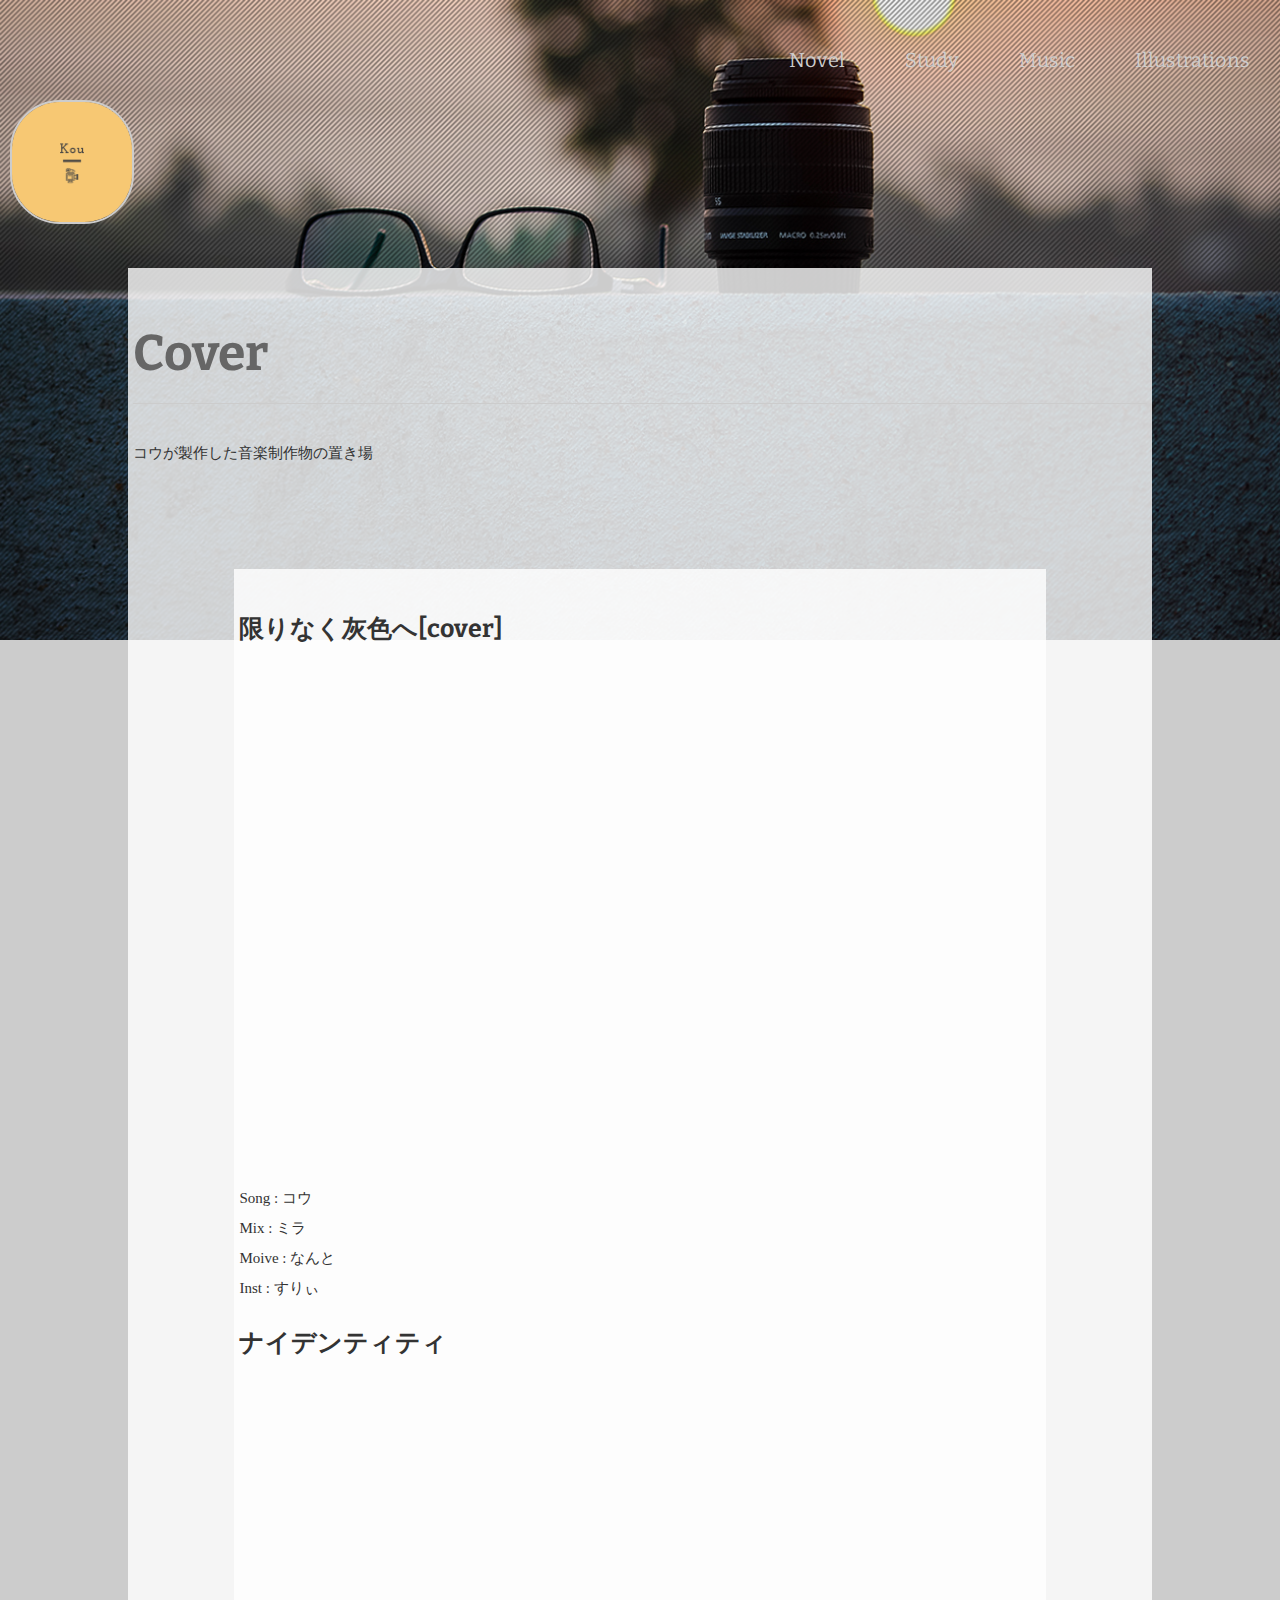
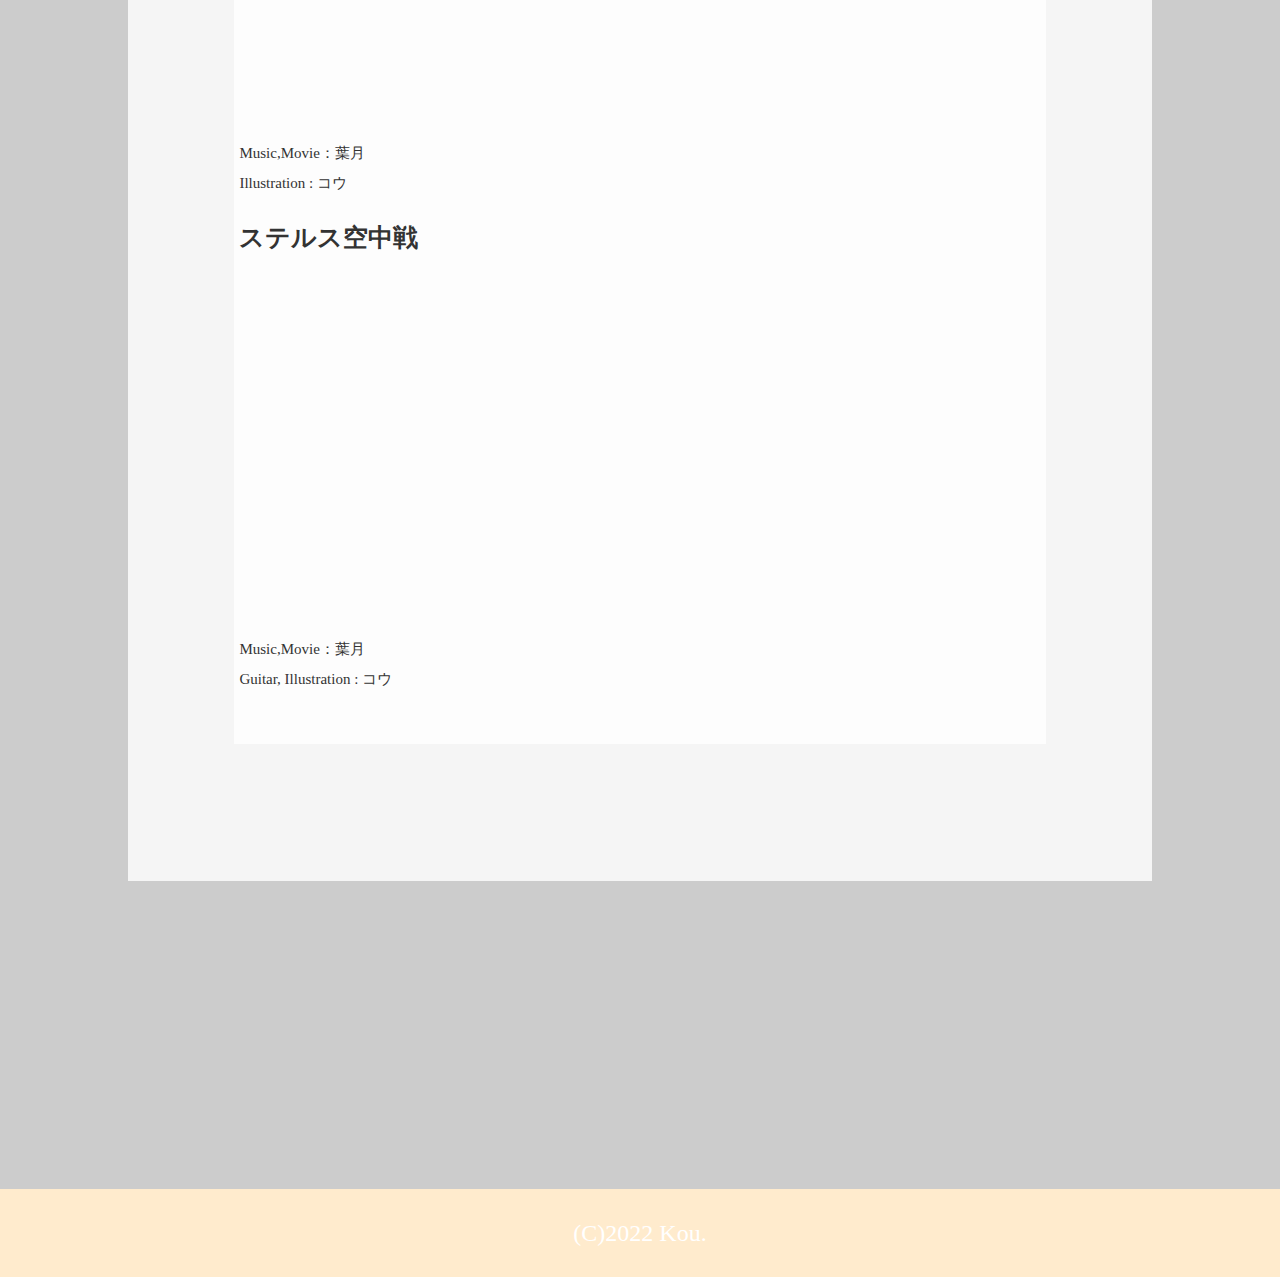
<file: Music.html>
<!DOCTYPE>
<html>
<head>
<meta charset="UTF-8">
<title>Kou's Portfolio</title>
<link href="https://fonts.googleapis.com/css2?family=Bitter&display=swap" rel="stylesheet">
<link href="style.css" rel="stylesheet">
</head>
<body id="music">
  
  <!-- header始まり-->
  <header>
    <div class="logo">
      <a href="index.html"><img src="image/logo.png" alt="portfolio">
      </a>
    </div>
    <nav>
      <ul class="global-nav">
        <li><a href="illustration.html">Illustrations</a></li>
        <li><a href="Music.html">Music</a></li>
		  <!--PVはMusicに内包しました-->
		<li><a href="Study.html">Study</a></li>
		<li><a href="Novel.html">Novel</a></li>
		<!--Contactは必要なさそう-->
     <!--<li><a href="contact.html">Contact</a></li>-->
      </ul>
    </nav>
  </header>
  <!-- header終わり -->
	
	
  
  <!-- wrap始まり -->
  <div id ="wrap">
    <div class="content">
      <h1>Cover</h1>
      <p>コウが製作した音楽制作物の置き場</p>
		<div id ="wrap" class="clearfox">
		<h2 id="s">限りなく灰色へ[cover]</h2>
			<section class="movie">
			<iframe width="840" height="473" src="https://www.youtube.com/embed/qShJ2RREsco" title="YouTube video player" frameborder="0" allow="accelerometer; autoplay; clipboard-write; encrypted-media; gyroscope; picture-in-picture" allowfullscreen></iframe>
			</section>
			<p>Song : コウ<br>Mix : ミラ<br>Moive : なんと<br>Inst : すりぃ</p>
			<h2 id="s">ナイデンティティ</h2>
			<section class="movie">
			<iframe width="560" height="315" src="https://www.youtube.com/embed/xtc5sJM8dfI?si=kiXjajDIkfRDDIIH" title="YouTube video player" frameborder="0" allow="accelerometer; autoplay; clipboard-write; encrypted-media; gyroscope; picture-in-picture; web-share" allowfullscreen></iframe>
			</section>
			<p>Music,Movie：葉月<br>Illustration : コウ</p>
			<h2 id="s">ステルス空中戦</h2>
			<section class="movie">
			<iframe width="560" height="315" src="https://www.youtube.com/embed/9IqMRSr0t1A?si=8XhWjv-eCMgBgl6d" title="YouTube video player" frameborder="0" allow="accelerometer; autoplay; clipboard-write; encrypted-media; gyroscope; picture-in-picture; web-share" allowfullscreen></iframe>
			</section>
			<p>Music,Movie：葉月<br>Guitar, Illustration : コウ</p>
	</div>
	</div>
  </div>

	
  
　<!--  footer始まり-->
  <footer>
    <small>(C)2022 Kou.</small>
  </footer>
  <!--  footer終わり-->
</body>
</html>
</file>
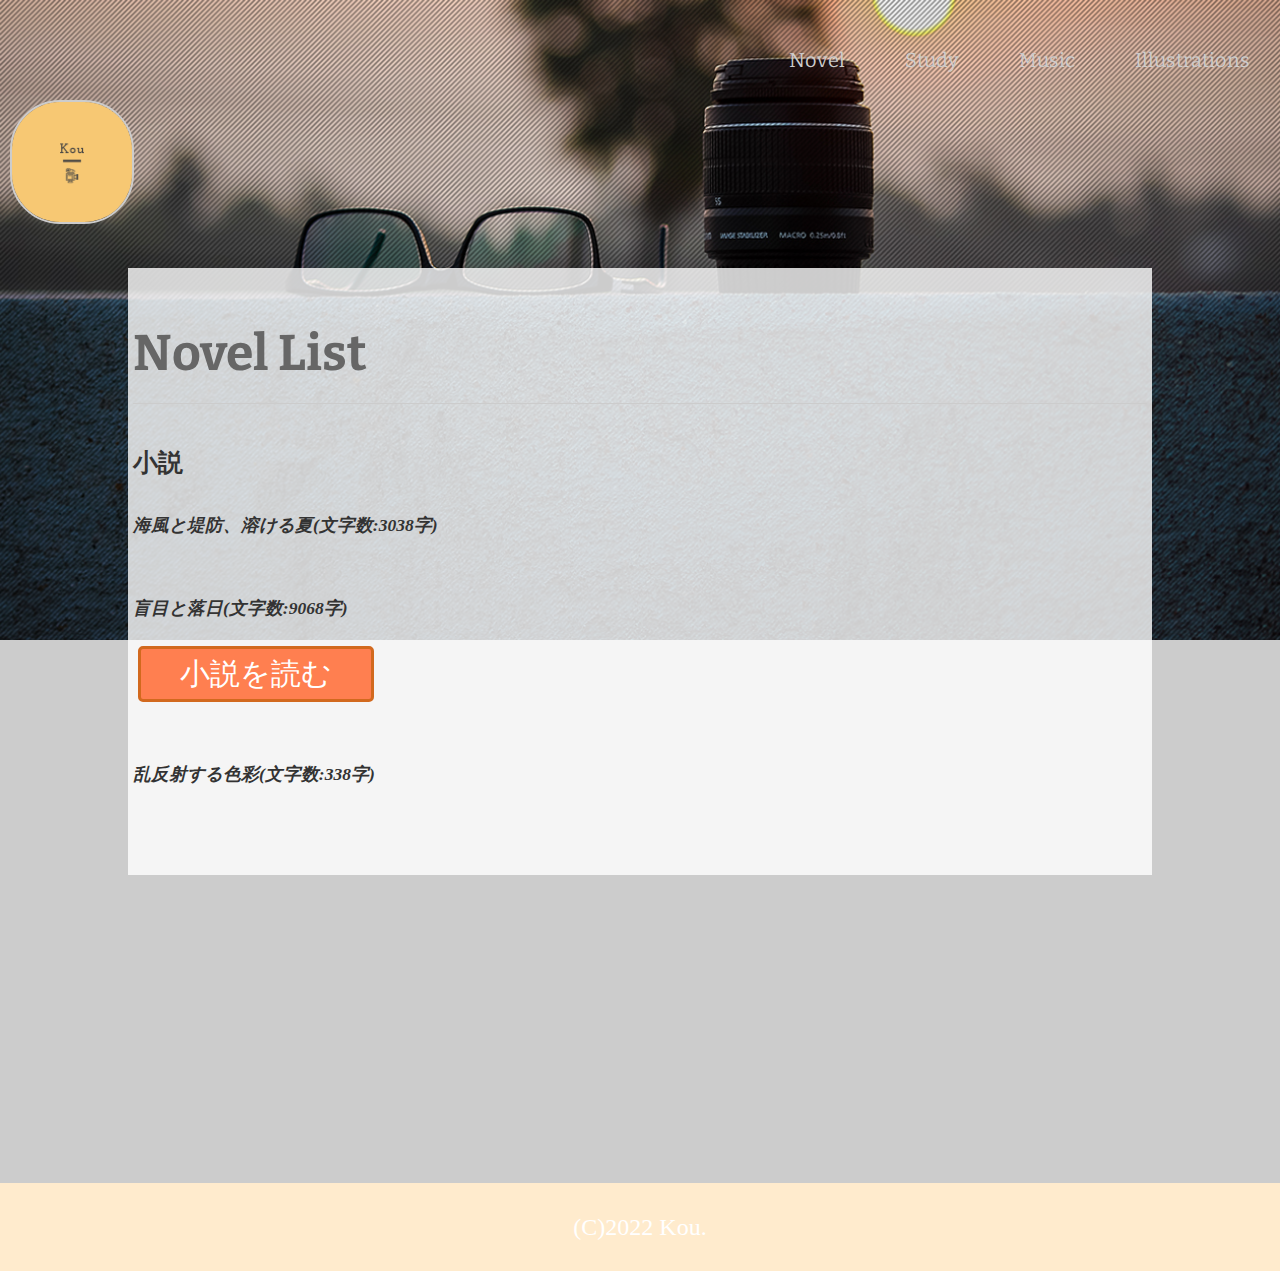
<file: novel.html>
<!DOCTYPE>
<html>
<head>
<meta charset="UTF-8">
<title>Kou's Portfolio</title>
<link href="https://fonts.googleapis.com/css2?family=Bitter&display=swap" rel="stylesheet">
<link href="style.css" rel="stylesheet">
</head>
<body id="novel">
  
  <!-- header始まり-->
  <header>
    <div class="logo">
      <a href="index.html"><img src="image/logo.png" alt="portfolio">
      </a>
    </div>
    <nav>
      <ul class="global-nav">
        <li><a href="illustration.html">Illustrations</a></li>
        <li><a href="Music.html">Music</a></li>
		  <!--PVはMusicに内包しました-->
		<li><a href="Study.html">Study</a></li>
		<li><a href="Novel.html">Novel</a></li>
		<!--Contactは必要なさそう
        <li><a href="contact.html">Contact</a></li>-->
      </ul>
    </nav>
  </header>
  <!-- header終わり -->
  
	
	
	
  <!-- wrap始まり -->
  <div id ="wrap">
    <div class="content">
      <h1>Novel List</h1>
	    <h2>小説</h2>	
		<h3 class="outsite">
			<a href="https://note.com/calm_kou/n/naee63d888888" target=”_blank”><i>海風と堤防、溶ける夏(文字数:3038字)</i></a>
		</h3>
			<br>
		<h3 class="outsite">
			<a href="https://note.com/calm_kou/n/n8dc9b2f4219e" target=”_blank”><i>盲目と落日(文字数:9068字)</i></a>
		</h3>
      			<p class="btn"><a href="https://note.com/calm_kou">小説を読む</a></p>
	    		<br>
	    	<h3 class="outsite">
			<a href="https://note.com/calm_kou/n/n63fe7248f680" target=”_blank”><i>乱反射する色彩(文字数:338字)</i></a>
		</h3>
			<br>
    </div>
  </div>
　<!--  wrap終わり-->
	
	
  
　<!--  footer始まり-->
  <footer>
    <small>(C)2022 Kou.</small>
  </footer>
  <!--  footer終わり-->
</body>
</html>
</file>
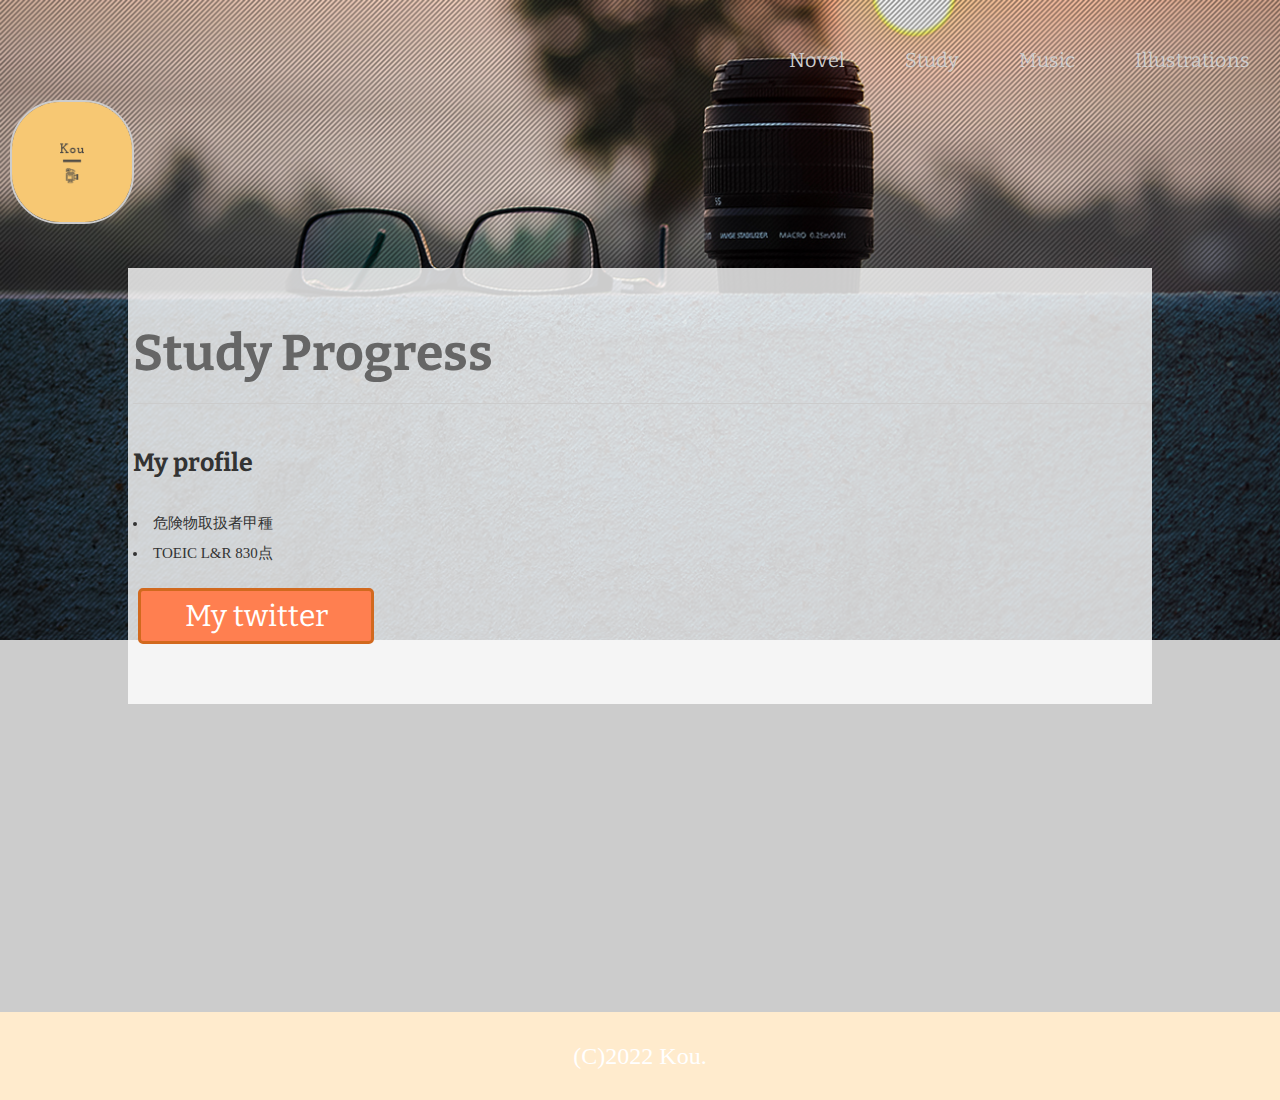
<file: study.html>
<!DOCTYPE>
<html>
<head>
<meta charset="UTF-8">
<title>Kou's Portfolio</title>
<link href="https://fonts.googleapis.com/css2?family=Bitter&display=swap" rel="stylesheet">
<link href="style.css" rel="stylesheet">
</head>
<body id="study">
  
  <!-- header始まり-->
  <header>
    <div class="logo">
      <a href="index.html"><img src="image/logo.png" alt="portfolio">
      </a>
    </div>
    <nav>
      <ul class="global-nav">
        <li><a href="illustration.html">Illustrations</a></li>
        <li><a href="Music.html">Music</a></li>
		  <!--PVはMusicに内包しました-->
		<li><a href="Study.html">Study</a></li>
		<li><a href="Novel.html">Novel</a></li>
		<!--Contactは必要なさそう
        <li><a href="contact.html">Contact</a></li>-->
      </ul>
    </nav>
  </header>
  <!-- header終わり -->
	
	
	
  
  <!-- wrap始まり -->
  <div id ="wrap">
    <div class="content">
      <h1>Study Progress</h1>
	<h2>My profile</h2>
      	<li>危険物取扱者甲種</li>
	<li>TOEIC L&amp;R 830点</li>
      <p class="btn"><a href="https://mobile.twitter.com/Kou714_823" target=”_blank”>My twitter</a></p>
    </div>
  </div>
　<!--  wrap終わり-->
  
	
	
	
　<!--  footer始まり-->
  <footer>
    <small>(C)2022 Kou.</small>
  </footer>
  <!--  footer終わり-->
</body>
</html>
</file>
<file: style.css>
@charset "utf-8";

/*全体にかかる仕様*/
.loading{
	position: fixed;
	top: 0;
	left: 0;
	width: 100%;
	height: 100%;
	background-color: #D7C8CA;
	display: flex;
	align-items: center;
	justify-content: center;
	font-size: 30px;
	
	opacity: 0;
	visibility: hidden;
	transition: 0.7s;
}
.loading.active{
  opacity: 1;
	visibility: visible;
}
@keyframes flashing {
	50% {
		opacity: .5;
	}
}
.ml5 {
  position: relative;
  font-weight: 300;
  font-size: 4.5em;
  color: #402d2d;
}

.ml5 .text-wrapper {
  position: relative;
  display: inline-block;
  padding-top: 0.1em;
  padding-right: 0.05em;
  padding-bottom: 0.15em;
  line-height: 1em;
}

.ml5 .line {
  position: absolute;
  left: 0;
  top: 0;
  bottom: 0;
  margin: auto;
  height: 3px;
  width: 100%;
  background-color: #402d2d;
  transform-origin: 0.5 0;
}

.ml5 .ampersand {
  font-family: Baskerville, serif;
  font-style: italic;
  font-weight: 400;
  width: 1em;
  margin-right: -0.1em;
  margin-left: -0.1em;
}

.ml5 .letters {
  display: inline-block;
  opacity: 0;
}

body {
	margin: 0;
	padding: 0 ;
	background-color: #cccccc;
	color: #333333;
	font-size:15px;
	line-height: 2;
	/*背景色、文字色、文字サイズ、全体の余白など*/
}

p,h1,h2,h3,h4,h5,h6 {
	margin-top: 0;
}
img {
	vertical-align:middle;
	width: 100;
	height: auto;
	border-radius: 50px;
	border: 2px solid #cccccc;
	/*imgのサイズ、位置変更*/
}

ul {
	margin: 0;
	padding: 0;
	/*ナビの5つの位置調整*/
}

/*ここまででクソダサレイアウトの解除*/
a {
	color:#333333;
	text-decoration: none; /*アンダーラインの削除*/
}

a:visited { /*一度訪れたページの描画*/
	color:beige;
}
a:hover {　/*マウスが乗った時の挙動*/
	text-decoration: underline;
}

header { /*ヘッダー（ナビ）の全体位置の調整*/
	width: auto;/*ヘッダバランスこれでいいか？*/
	height: 100px;
	margin: 0 auto;
}

.logo { /*logoでもimgでもどっちでもいいのかしら、ナビが横に移動　いい感じに(というよりかlogoが左に浮遊した)*/
	float: left;
	margin-top: 60px;
	margin-left: 10px;
}
.global-nav {
	float: right;
	margin-top: 40px;
}

.global-nav li {/*ロゴの右空間の左寄りに並ぶ*/
	float: left;
	margin: 0 20px;/*初めの数字は上側の隙間、二番目は左の隙間*/
	font-size: 20px; /*ナビ文字の大きさ*/
	list-style: none;
	font-family: 'Bitter', serif;/*フォントの切り替え*/
}
.global-nav li a {
	color:#cccccc;
}
#index .global-nav li a{
		color:#666666
	}

.global-nav li a:hover{ /*下線の色も変更に*/
	border-bottom: 2px solid #ffffff;
	padding-bottom: 3px;
	text-decoration: none;
}/*下線を二重にして上を削除*/

#wrap {
	clear: both;/*これは、、何？welcomが下に降りてきた、floatの回り込みの解除*/
	; /*wrap部分の白背景*/
	background-color: aliceblue;
	background-color: rgba(255,255,255,0.8);
	margin: 10%;
	padding: 35px 5;/*中身の文字の左上の隙間*/
}
.content {　/*中身の中身960px*/
	width: 960px;
	margin: 0 auto;
}

footer {
	text-align: center;
	color: #ffffff;
	padding: 20px 0;
	background-color:blanchedalmond;
}

footer small{
	font-size:24px;
}

/*以降、ボタンと名前を付けるとこの設定で装飾が着く*/
.btn a {
	background-color:coral;
	color:#ffffff;
	font-size: 20px;
	font-family: 'Bitter', serif;/*↓すごい！！！*/
	width: 230px;/*この幅設定は単独ではa要素に適用されない*/
	display: block; /*これにより幅指定が可能になる*/
	text-align: center;/*背景色の中心に文字を置く*/
	line-height: 50px;/*箱の高さ*/
	margin-top: 20px;
	border-radius: 5px;
	border: 3px solid chocolate;
}
.btn a:hover{
	text-decoration: none;
	background-color:darkred;
	color:bisque;
}


/*以上が前共通のテンプレート*/
/*以下、indexに対応するcss*/
#index p {
	font-size: 32px;
	color: #666666;
}

footer{
	width: 100%;
	margin: 150px auto 0 auto;
	/*上幅指定、左右はオート。下はゼロ*/
	/*text-align:left;*/
}

#index footer{
	background-color: transparent;/*indexのみ背景色が透明に*/
}

#index{
	background-image: url(image/index_bg.jpg);/*単独だとタイル状になっている*/
	background-repeat: no-repeat;/*繰り返しがなくなる*/
	background-position: center center;
	background-attachment: fixed;
	background-size: cover;/*領域を完全にカバーする*/
}

#illustration, #music, #study, #novel, #contact{
	background-image: url(image/com.jpg);
	background-repeat: no-repeat;
	background-position: center top;
	background-attachment: fixed;
	background-size: 100% auto;/*領域を一部に*/
}

section {
  margin-bottom: 35px; /*35px*/
}

#illustration .illustration-list li{
	list-style:none;
	margin-top:20px
}

/*#illustration .illustration-list li{   これはフロートしていい感じに並べてる
	float: left;
	list-style: none;
	margin: 0 10px 15px 0;
} */

/*全imgの大きさを変更、その後に上のimgの大きさを戻す*/
img[src$="image/logo.png"] {
	width: 120px;
}
#illustration img{
	width: 60%;
	height: auto;
}

#illustration img[src$="image/logo.png"] {
	width: 120px;
}



/*ここまでがセット*/
/*
#photograph .photograph-list li:nth-child(3n){  これは何
  margin-right: 0;
}*/

.main-center{  /*これは何？*/
	width: 940px;
	margin: 0 auto;
}

h1 {
	font-family: 'Bitter', serif;
	font-size: 36px;
	color: #666666;
	border-bottom: 1px solid #cccccc;
}

h2 {
	font-family: 'Bitter', serif;
	font-size: 24px;
}

.icon:before { /*アイコンの前にグリーンの印をつける！！*/
	content:"";
	padding-right: 10px;
	border-left: 7px solid #9cb4a4;
}

#index #wrap {
  background-color: transparent;
  margin-top: 0;
  padding: 0;
}

.main {
  width: 960px;
  margin: 0 10px;
}

a img:hover{  /*imgにカーソルが乗っている時の反応*/
  opacity: 0.8;
}

.outsite:hover {
	text-decoration: underline;
}
#novel h3 a{
	color: 333333;
	
}

/*



↓↓くっそ大事な式

*/
.clearfix:after { /*clearfixタグの後ろにブロックを設置。これによってh2が適切な位置に挟み込まれた**/
  content:"";
  display: block;
  clear: both;
}

/*以下は指定の大きさでの表示
@media screen and (max-width:780px) {
 画面サイズが560px以下の場合に適用*/

  body {
    font-size: 3.5vw;
  }
  
  h1 {
    font-size: 7.2vw;
  }
  
  h2 {
    font-size: 7vw;
  }

  header {
    width: auto;
    margin: 0 5%;
  }
  
  .logo {
    float: none;
    margin top: 60px;
    text-align: center;
  }
  
  .global-nav {
    float: none;
    margin-top: 40px;
    text-align: center;
  }
  
  .global-nav li {
    font-size: 5.0vw;
    display: inline;
    float: none;
    margin: 0 8px;
  }
  /*細かい調整*/
  #wrap {
    margin-top: 150px;
		margin-left:auto;
		margin-right:auto;
    padding: 35px 20px 0;
  }
	
	#illustration img{
	width: 100%;
	height: auto;	
	}
  
	
	#index .content{
		margin-top:40%;
		text-align: center;
		background-color:floralwhite;
		background-color: rgba(255,255,255,0.8);
	}
	.btn{
	margin-left: 37%;
	padding-bottom: 2px;
	}
	
  .content {
    width: 100%;
  }
  
  .main {
    float: none;
    width: auto;
    margin: 0 5%;
  }
  
  h2 img {
    max-width: 100%;
  }
  .btn a {
	font-size: 30px;
	width: 230px;/*この幅設定は単独ではa要素に適用されない*/
	display: block; /*これにより幅指定が可能になる*/
	text-align: center;/*背景色の中心に文字を置く*/
	line-height: 50px;/*箱の高さ*/
}

@media screen and (min-width:1080px) {
 /*画面サイズが960px以上の場合に適用*/
    body {
    font-size: 15px;
  }
  
  h1 {
    font-size: 50px;
  }
  
  h2 {
    font-size: 25px;
  }
  
	header { /*ヘッダー（ナビ）の全体位置の調整*/
		width: auto;/*ヘッダバランスこれでいいか？*/
		height: 100px;
		margin: 0 auto;
	}
  
	.logo { /*logoでもimgでもどっちでもいいのかしら、ナビが横に移動　いい感じに(というよりかlogoが左に浮遊した)*/
		float: left;
		margin-top: 60px;
		margin-left: 10;
	}
	.global-nav li {/*ロゴの右空間の左寄りに並ぶ*/
		float: right;
		margin: 0px 30px;/*初めの数字は上側の隙間、二番目は左の隙間*/
		font-size: 20px; /*ナビ文字の大きさ*/
		list-style: none;
		font-family: 'Bitter', serif;/*フォントの切り替え*/
	}

  /*細かい調整*/
	#wrap {
		clear: both;/*これは、、何？welcomが下に降りてきた、floatの回り込みの解除*/
	 /*wrap部分の白背景*/
		background-color: aliceblue;
		background-color: rgba(255,255,255,0.8);
		margin: 10%;
		padding: 35px 5;/*中身の文字の左上の隙間*/
	}
	.content {　/*中身の中身960px*/
		width: 960px;
		margin: 0 auto;
	}
	
	#illustration img{
	width: 70%;
	height: auto;	
	}
  
	
	#index .content{
		margin: 0px 20px;
		padding: 10px 5px 0px;
		text-align: left;
		background-color:floralwhite;
		background-color: rgba(255,255,255,0.8);
	}
	.btn{
	margin-left: 5px;
	padding-bottom: 10px;
	}
	
  .content {
    width: 100%;
  }
  
  .main {
    float: none;
    width: auto;
    margin: 0 5%;
  }
  
  h2 img {
    max-width: 100%;
  }
}
</file>
